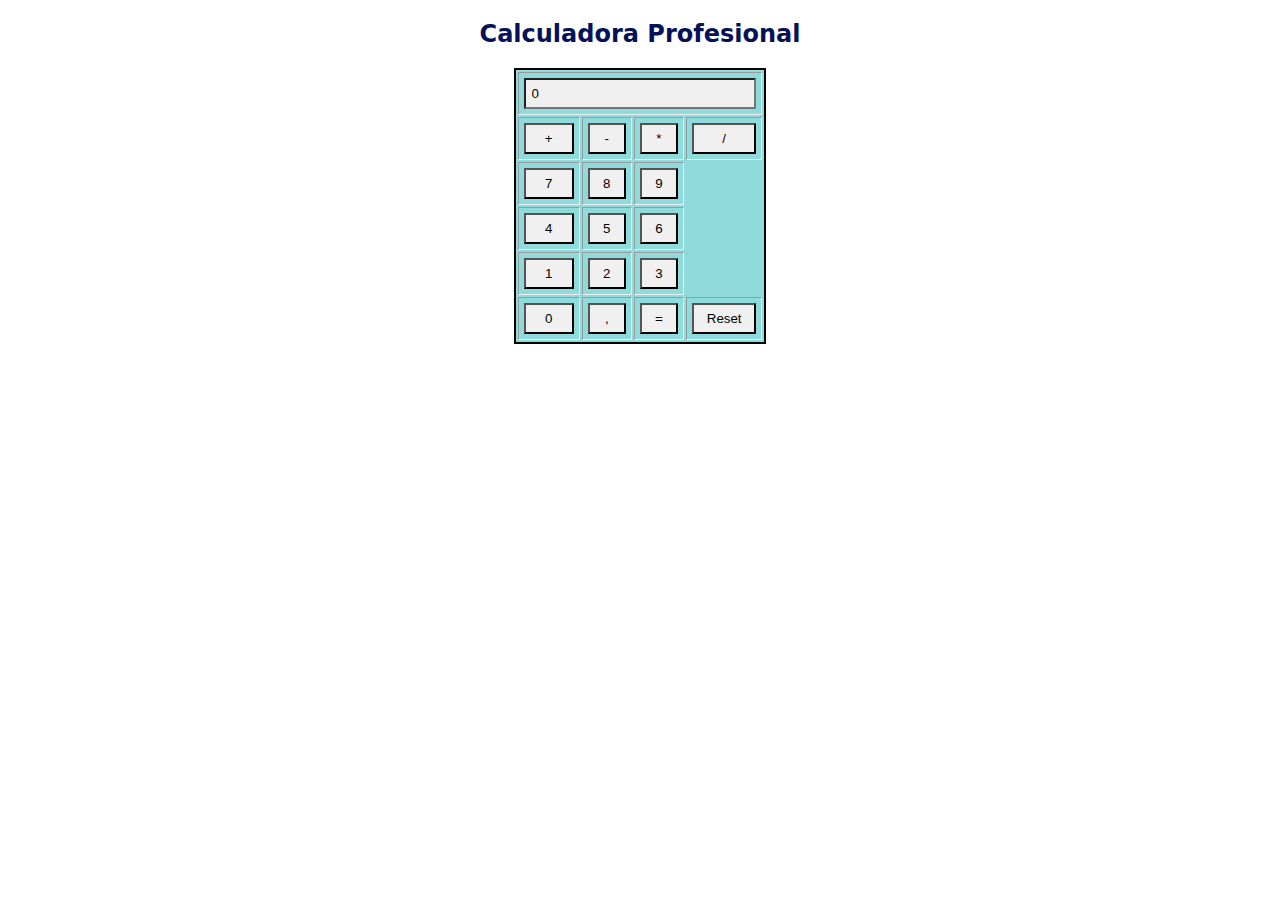
<file: index.html>
<!DOCTYPE html>
<html lang="es">

<head>
    <meta charset="UTF-8">
    <meta name="viewport" content="width=device-width, initial-scale=1.0">
    <title>Calculadora</title>
    <link rel="stylesheet" href="./utils/css/estilos.css">
    <script src="./utils/js/index.js"></script>

</head>
<body>

    <h2>Calculadora Profesional</h2>
    <table width="20%" border="1">

        <tr>
            <td colspan="4"><input type="text" name="display" class="color_diaplay" id="display" size="25"></td>
        </tr>
        <tr>
            <td width="26%"><input type="button" id="button" value="+" onclick=suma()></td>
            <td width="21%"><input type="button" id="button" value="-" onclick=restamos()></td>
            <td width="21%"><input type="button" id="button3" value="*" onclick=multiplicacion()></td>
            <td width="32%"><input type="button" id="button4" value="/"></td>
        </tr>
        <tr>
            <td height="25px"><input type="button" id="num7" value="7" onclick="display_numeros(value)"></td>
            <td height="25px"><input type="button" id="num7" value="8" onclick="display_numeros(value)"></td>
            <td height="25px"><input type="button" id="num7" value="9" onclick="display_numeros(value)"></td>

        </tr>
        <tr>
            <td height="25px"><input type="button" id="num4" value="4" onclick="display_numeros(value)"></td>
            <td height="25px"><input type="button" id="num5" value="5" onclick="display_numeros(value)"></td>
            <td height="25px"><input type="button" id="num6" value="6" onclick="display_numeros(value)"></td>

        </tr>
        <tr>
            <td height="25px"><input type="button" id="num1" value="1" onclick="display_numeros(value)"></td>
            <td height="25px"><input type="button" id="num2" value="2" onclick="display_numeros(value)"></td>
            <td height="25px"><input type="button" id="num3" value="3" onclick="display_numeros(value)"></td>

        </tr>
        <tr>
            <td height="25px"><input type="button" id="num0" value="0" onclick="display_numeros(value)"></td>
            <td height="25px"><input type="button" id="button5" value=","></td>
            <td height="25px"><input type="button" id="button6" value="=" onclick=igual()></td>
            <td height="25px"><input type="button" id="button6" value="Reset" onclick=reset()></td>

        </tr>

        <script>
            document.getElementById("display").value = "0";//Esto hace que nos aparezca el 0 por defecto en el display de la pagina
        </script>
    </table>
</body>

</html>
</file>
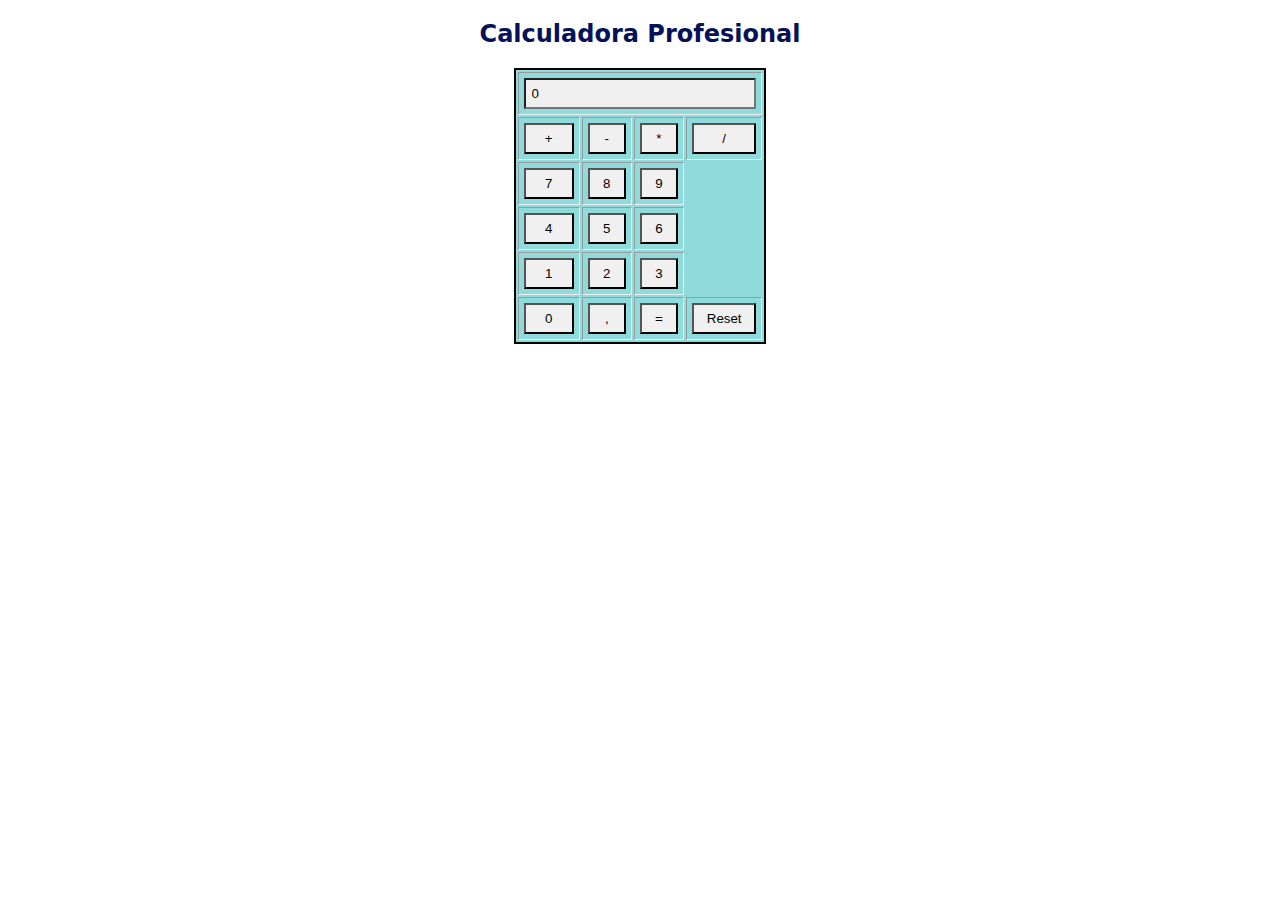
<file: calculadoraProsesional.html>
<!DOCTYPE html>
<html lang="es">

<head>
    <meta charset="UTF-8">
    <meta name="viewport" content="width=device-width, initial-scale=1.0">
    <title>Calculadora</title>
    <link rel="stylesheet" href="estilos.css">


    <script>

        var cifra = "";//acumulamos todo lo pulsado en la tecla correspondiente
        var acumulado = 0;
        var sumar = false;
        var restar = false;
        var multiplicar = false;

        function display_numeros(numero) {

            document.getElementById("display").value = cifra + numero;//concatenamos los numeros en cifra ya que es un string (texto) por eso lo concatena y podemos ir poniendo numeros uno despues de otro
            cifra = document.getElementById("display").value;
        }

        function suma() {


            if (restar == true) {

                acumulado = acumulado - parseInt(cifra);//cifra es un String, que es lo pasado por el Display, lo pasamos a int para sumarlo
                document.getElementById("display").value = acumulado;
            } else {
                acumulado = acumulado + parseInt(cifra);//cifra es un String, que es lo pasado por el Display, lo pasamos a int para sumarlo
                document.getElementById("display").value = acumulado;

            }

            cifra = "";
            sumar = true;
            restar = false;
        }

        function restamos() {

            if (sumar == true) {
                acumulado = acumulado + parseInt(cifra);
                document.getElementById("display").value = acumulado;
            } else {

                if (acumulado == 0) {
                    acumulado = parseInt(cifra);
                    document.getElementById("display").value = acumulado;

                } else {
                    acumulado = acumulado - parseInt(cifra);
                    document.getElementById("display").value = acumulado;
                }


            }
            cifra = "";
            restar = true;
            sumar = false;
        }

        function multiplicacion() {
            if (sumar == true) {
                acumulado = acumulado + parseInt(cifra);
                document.getElementById("display").value = acumulado;
            } else if (restar == true) {
                acumulado = acumulado - parseInt(cifra);
                document.getElementById("display").value = acumulado;
            } else {
                acumulado = acumulado * parseInt(cifra);
                document.getElementById("display").value = acumulado;
            }

            cifra = "";
            restar = false;
            sumar = false;
            multiplicar = true;
        }


        function igual() {

            if (sumar == true) {
                document.getElementById("display").value = acumulado + parseInt(cifra);
            } else if (restar == true) {
                document.getElementById("display").value = acumulado - parseInt(cifra);
            } else if (multiplicar == true) {
                document.getElementById("display").value = acumulado * parseInt(cifra);
            }
            acumulado = parseInt(document.getElementById("display").value);//almecenamos lo que tenemos en pantalla
            cifra = 0;//al ser 0, podemos inciar una nueva operacion.
        }

        function reset() {

            cifra = "";
            acumulado = 0;
            sumar = false;
            restar = false;
            multiplicar = false;
            document.getElementById("display").value = "0";
        }





    </script>
</head>



<body>

    <h2>Calculadora Profesional</h2>
    <table width="20%" border="1">

        <tr>
            <td colspan="4"><input type="text" name="display" class="color_diaplay" id="display" size="25"></td>
        </tr>
        <tr>
            <td width="26%"><input type="button" id="button" value="+" onclick=suma()></td>
            <td width="21%"><input type="button" id="button" value="-" onclick=restamos()></td>
            <td width="21%"><input type="button" id="button3" value="*" onclick=multiplicacion()></td>
            <td width="32%"><input type="button" id="button4" value="/"></td>
        </tr>
        <tr>
            <td height="25px"><input type="button" id="num7" value="7" onclick="display_numeros(value)"></td>
            <td height="25px"><input type="button" id="num7" value="8" onclick="display_numeros(value)"></td>
            <td height="25px"><input type="button" id="num7" value="9" onclick="display_numeros(value)"></td>

        </tr>
        <tr>
            <td height="25px"><input type="button" id="num4" value="4" onclick="display_numeros(value)"></td>
            <td height="25px"><input type="button" id="num5" value="5" onclick="display_numeros(value)"></td>
            <td height="25px"><input type="button" id="num6" value="6" onclick="display_numeros(value)"></td>

        </tr>
        <tr>
            <td height="25px"><input type="button" id="num1" value="1" onclick="display_numeros(value)"></td>
            <td height="25px"><input type="button" id="num2" value="2" onclick="display_numeros(value)"></td>
            <td height="25px"><input type="button" id="num3" value="3" onclick="display_numeros(value)"></td>

        </tr>
        <tr>
            <td height="25px"><input type="button" id="num0" value="0" onclick="display_numeros(value)"></td>
            <td height="25px"><input type="button" id="button5" value=","></td>
            <td height="25px"><input type="button" id="button6" value="=" onclick=igual()></td>
            <td height="25px"><input type="button" id="button6" value="Reset" onclick=reset()></td>

        </tr>

        <script>
            document.getElementById("display").value = "0";//Esto hace que nos aparezca el 0 por defecto en el display de la pagina
        </script>
    </table>
</body>

</html>
</file>
<file: utils/css/estilos.css>
h2 {
            font-family: system-ui, -apple-system, BlinkMacSystemFont, 'Segoe UI', Roboto, Oxygen, Ubuntu, Cantarell, 'Open Sans', 'Helvetica Neue', sans-serif;
            color: rgb(6, 18, 88);
            text-align: center;
        }

        table {
            font-family: arial, sans-serif;
            border: solid 2px;
            background-color: rgb(143, 218, 218);
            width: 20%;
            margin-left: auto;
            margin-right: auto;

        }

        td,
        th {
            border: collapse, 4px solid #f1e42b;
            text-align: left;
            padding: 5px;
            position: relative;
        }

        input {
            width: 100%;
            box-sizing: border-box;
            /* Esto incluye el padding y el borde en el ancho del elemento */
            background-color: #f0f0f0;
            /* Cambia esto al color de fondo que desees */
            border: solid color(srgb red green blue);
            /* Para quitar el borde predeterminado del input */
            padding: 6px;
            /* Opcional: Añade un poco de espacio interno si lo deseas */
        }
</file>
<file: estilos.css>
h2 {
            font-family: system-ui, -apple-system, BlinkMacSystemFont, 'Segoe UI', Roboto, Oxygen, Ubuntu, Cantarell, 'Open Sans', 'Helvetica Neue', sans-serif;
            color: rgb(6, 18, 88);
            text-align: center;
        }

        table {
            font-family: arial, sans-serif;
            border: solid 2px;
            background-color: rgb(143, 218, 218);
            width: 20%;
            margin-left: auto;
            margin-right: auto;

        }

        td,
        th {
            border: collapse, 4px solid #f1e42b;
            text-align: left;
            padding: 5px;
            position: relative;
        }

        input {
            width: 100%;
            box-sizing: border-box;
            /* Esto incluye el padding y el borde en el ancho del elemento */
            background-color: #f0f0f0;
            /* Cambia esto al color de fondo que desees */
            border: solid color(srgb red green blue);
            /* Para quitar el borde predeterminado del input */
            padding: 6px;
            /* Opcional: Añade un poco de espacio interno si lo deseas */
        }
</file>
